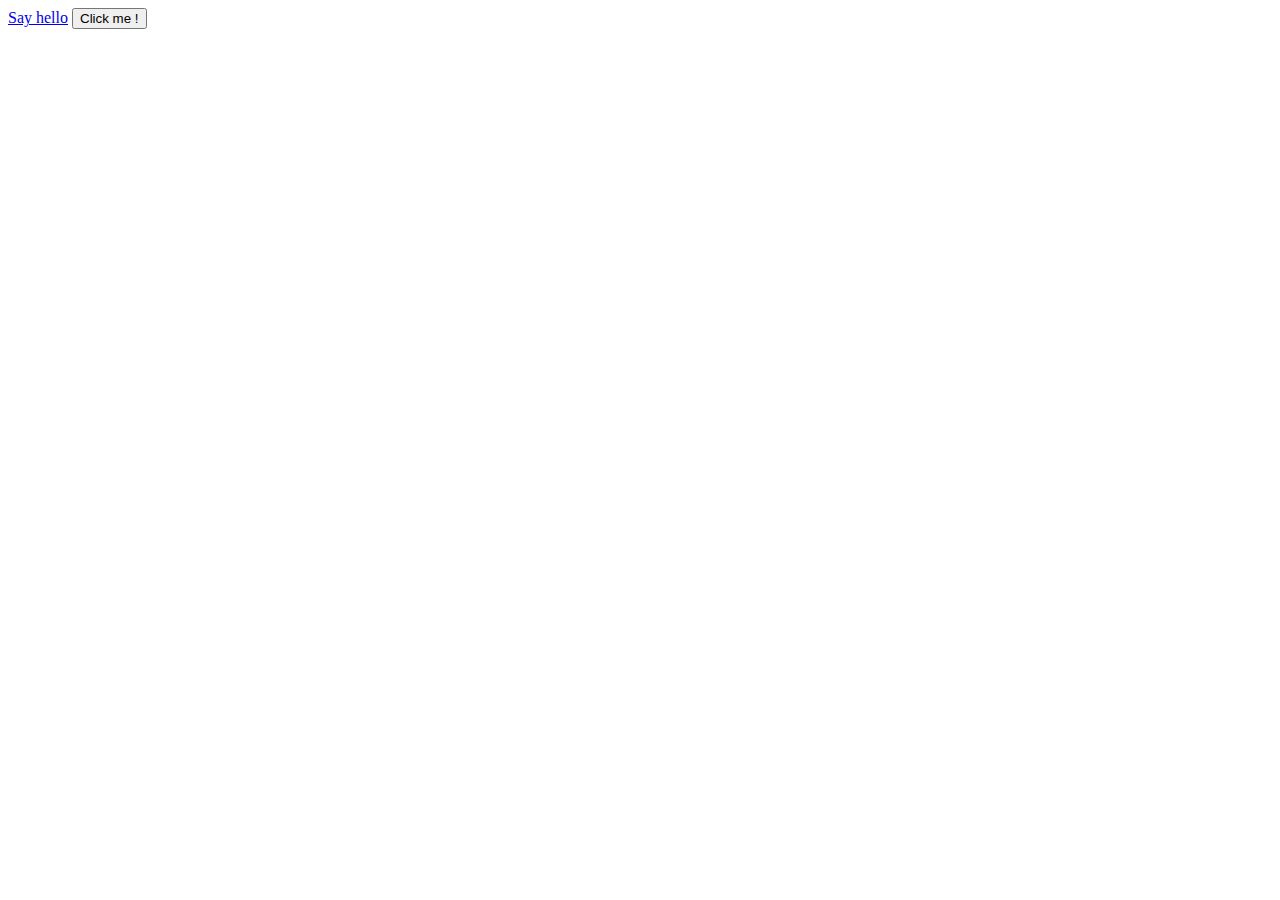
<file: CLASS-JS-15/index.html>
<!DOCTYPE html>
<html>
  <head></head>
  <body>
    <!-- <a href="JavaScript:void(0)" 
    onClick="var greeting = 'Hii'; alert(greeting)"
    >Say hello</a> -->

    <a href="JavaScript:void(0)" onClick="greetings('Hello')">Say hello</a>

    <button onclick="greetings('You just clicked me !')">Click me !</button>

    <script src="app.js"></script>
  </body>
</html>
</file>
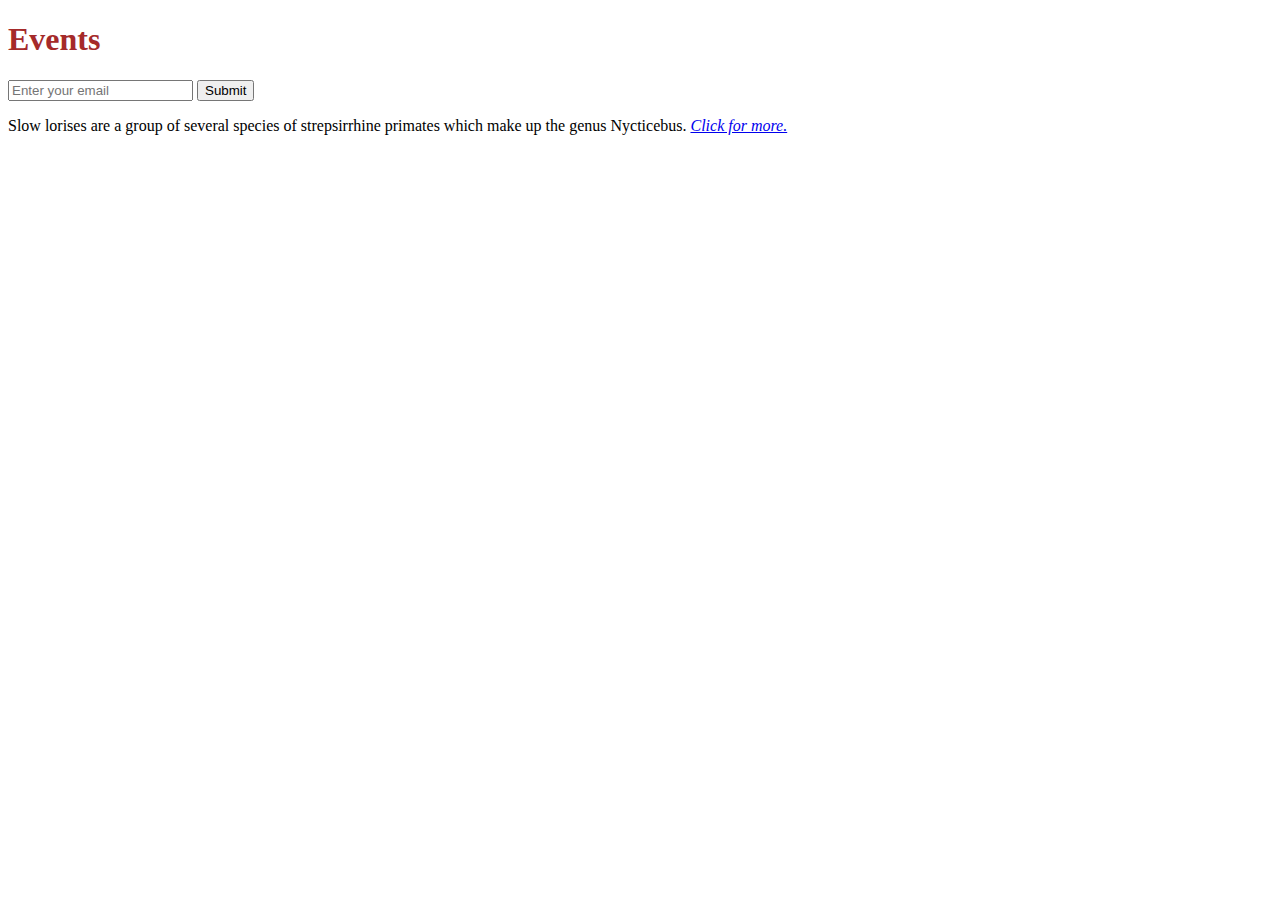
<file: CLASS-JS-16/index.html>
<!DOCTYPE html>
<html>
  <head></head>
  <body>
    <!-- <img
      src="light-bulb-off.png"
      onmouseover="src='light-bulb-on.png'"
      onmouseout="src='light-bulb-off.png'"
    /> -->
    <h1
      style="color: brown"
      onmouseover="this.style.color='green'"
      onmouseout="this.style.color='brown'"
    >
      Events
    </h1>

    <form onsubmit="checkEmail('email')">
      <input
        type="text"
        onFocus="this.style.backgroundColor='lightblue'"
        onBlur="setEmail('email')"
        placeholder="Enter your email"
        id="email"
      />
      <input type="submit" />
    </form>

    <p id="slowLoris">
      Slow lorises are a group of several species of strepsirrhine primates
      which make up the genus Nycticebus.
      <a href="javascript:void(0);" onClick="expandLoris();"
        ><em>Click for more.</em></a
      >
    </p>

    <script src="app.js"></script>
  </body>
</html>
</file>
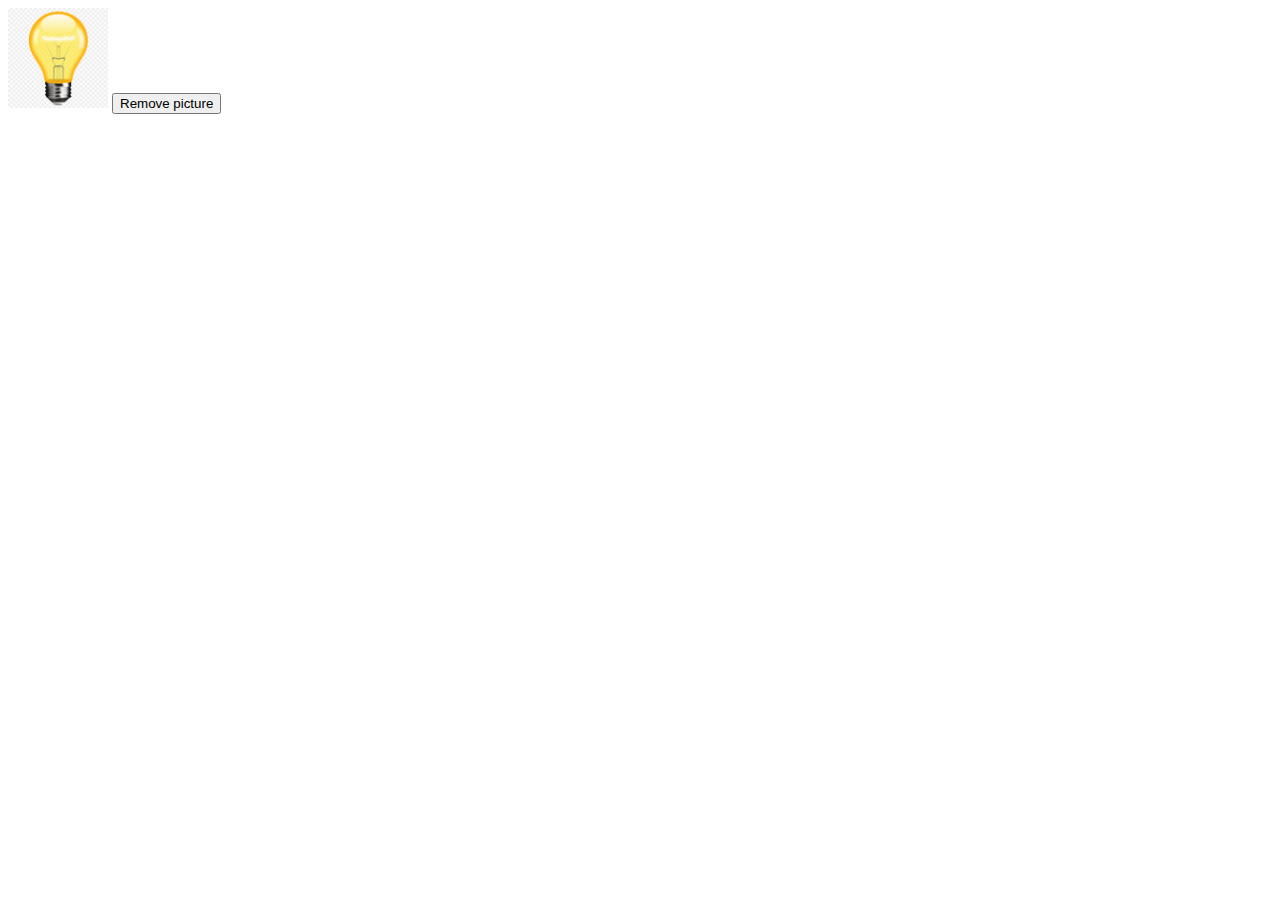
<file: CLASS-JS-17/index.html>
<!DOCTYPE html>
<html>
  <head>
    <link rel="stylesheet" href="app.css" />
  </head>
  <body>
    <img
      src="light-bulb-on.png"
      class="bulb"
      id="image"
      height="100px"
      width="100px"
      onmouseover="swapPic('image', 'light-bulb-off.png')"
      onmouseout="swapPic2('image', 'light-bulb-on.png')"
    />

    <button onclick="makeInvisible()">Remove picture</button>

    <script src="app.js"></script>
  </body>
</html>
</file>
<file: CLASS-JS-17/app.css>
.hidden{
    display: none;
}
</file>
